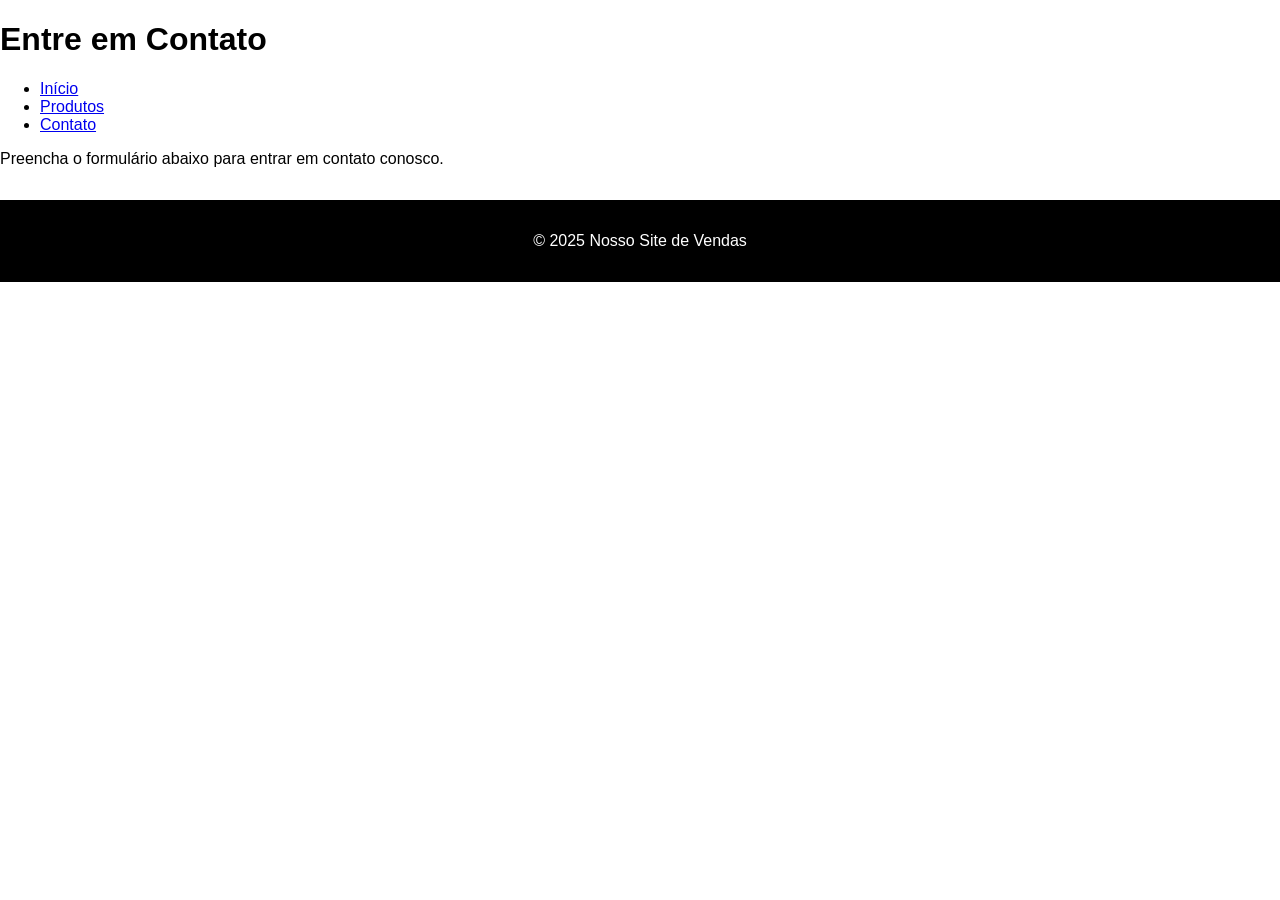
<file: pages/contact.html>
<!DOCTYPE html>
<html lang="pt-BR">
<head>
    <meta charset="UTF-8">
    <meta name="viewport" content="width=device-width, initial-scale=1.0">
    <title>Contato</title>
    <link rel="stylesheet" href="../css/style.css">
</head>
<body>
    <header>
        <h1>Entre em Contato</h1>
        <nav>
            <ul>
                <li><a href="../index.html">Início</a></li>
                <li><a href="products.html">Produtos</a></li>
                <li><a href="contact.html">Contato</a></li>
            </ul>
        </nav>
    </header>
    <main>
        <p>Preencha o formulário abaixo para entrar em contato conosco.</p>
    </main>
    <footer>
        <p>&copy; 2025 Nosso Site de Vendas</p>
    </footer>
    <script src="../js/script.js"></script>
</body>
</html>
</file>
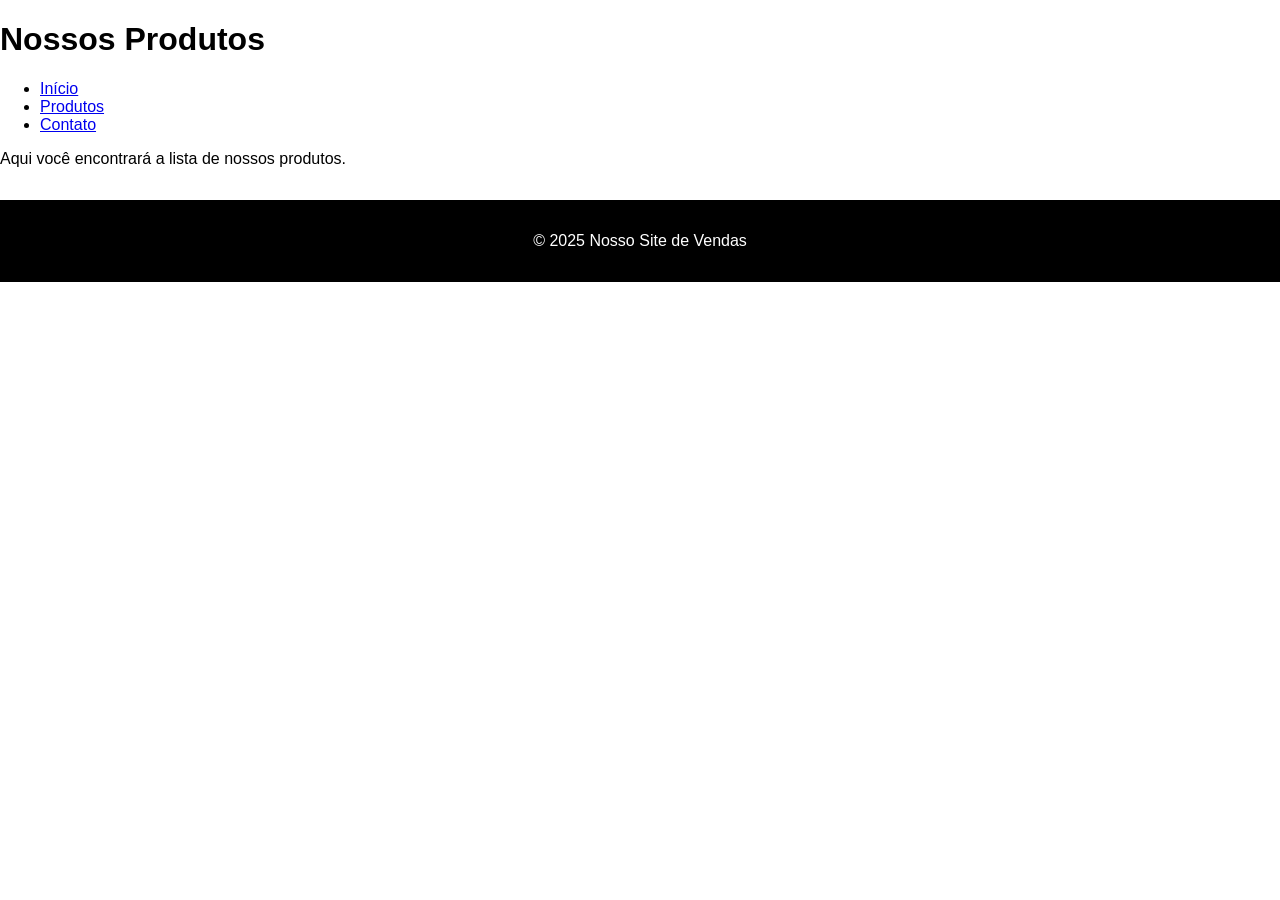
<file: pages/products.html>
<!DOCTYPE html>
<html lang="pt-BR">
<head>
    <meta charset="UTF-8">
    <meta name="viewport" content="width=device-width, initial-scale=1.0">
    <title>Produtos</title>
    <link rel="stylesheet" href="../css/style.css">
</head>
<body>
    <header>
        <h1>Nossos Produtos</h1>
        <nav>
            <ul>
                <li><a href="../index.html">Início</a></li>
                <li><a href="products.html">Produtos</a></li>
                <li><a href="contact.html">Contato</a></li>
            </ul>
        </nav>
    </header>
    <main>
        <p>Aqui você encontrará a lista de nossos produtos.</p>
    </main>
    <footer>
        <p>&copy; 2025 Nosso Site de Vendas</p>
    </footer>
    <script src="../js/script.js"></script>
</body>
</html>
</file>
<file: css/style.css>
/* Estilos gerais */
body {
    font-family: Arial, sans-serif;
    margin: 0;
    padding: 0;
    background-color: #ffffff; /* Alterado para branco */
}

.container {
    width: 90%;
    margin: 0 auto;
}

/* Header */
.top-bar {
    background-color: #f8f8f8;
    padding: 0.5rem 0;
    font-size: 0.8rem;
    border-bottom: 1px solid #ddd;
}

.top-bar .container {
    display: flex;
    justify-content: flex-end;
}

.top-bar span {
    margin-left: 1rem;
    color: #333; /* Cor do texto para contraste */
}

.main-header {
    background-color: #000000; /* Alterado para preto */
    color: #fff;
    padding: 1rem 0;
}

.main-header .container {
    display: flex;
    justify-content: space-between;
    align-items: center;
}

.logo a {
    color: #fff;
    text-decoration: none;
    font-size: 2rem;
    font-weight: bold;
}

.search-bar {
    display: flex;
    flex-grow: 1;
    margin: 0 2rem;
}

.search-bar input {
    width: 100%;
    padding: 0.5rem;
    border: 1px solid #ccc; /* Adicionada borda para visibilidade */
    border-radius: 5px 0 0 5px;
}

.search-bar button {
    padding: 0.5rem 1rem;
    border: none;
    background-color: #333; /* Alterado para cinza escuro */
    color: #fff;
    border-radius: 0 5px 5px 0;
    cursor: pointer;
}

.user-actions a {
    color: #fff;
    text-decoration: none;
    margin-left: 1rem;
}

/* Navegação */
.main-nav {
    background-color: #222; /* Alterado para cinza mais escuro */
}

.main-nav ul {
    list-style: none;
    margin: 0;
    padding: 0;
    display: flex;
}

.main-nav li {
    margin-right: 1.5rem;
}

.main-nav a {
    color: #fff;
    text-decoration: none;
    padding: 1rem 0;
    display: block;
}

/* Conteúdo Principal */
.promo-banner img {
    width: 100%;
    height: auto;
}

.products {
    padding: 2rem 0;
}

.products h2 {
    text-align: center;
    margin-bottom: 2rem;
    color: #000; /* Cor do texto para contraste */
}

.product-grid {
    display: grid;
    grid-template-columns: repeat(auto-fill, minmax(200px, 1fr));
    gap: 1rem;
}

.product-item {
    background-color: #fff;
    border: 1px solid #ddd;
    padding: 1rem;
    text-align: center;
}

.product-item img {
    max-width: 100%;
    height: auto;
}

.product-item h3 {
    font-size: 1.2rem;
    margin: 1rem 0 0.5rem;
    color: #000; /* Cor do texto para contraste */
}

.product-item p {
    font-weight: bold;
    color: #000000; /* Alterado para preto */
}

.product-item button {
    background-color: #000000; /* Alterado para preto */
    color: #fff;
    border: none;
    padding: 0.5rem 1rem;
    cursor: pointer;
    border-radius: 5px;
    margin-top: 1rem;
}

/* Rodapé */
footer {
    background-color: #000000; /* Alterado para preto */
    color: #fff;
    padding: 1rem 0;
    text-align: center;
    margin-top: 2rem;
}
</file>
